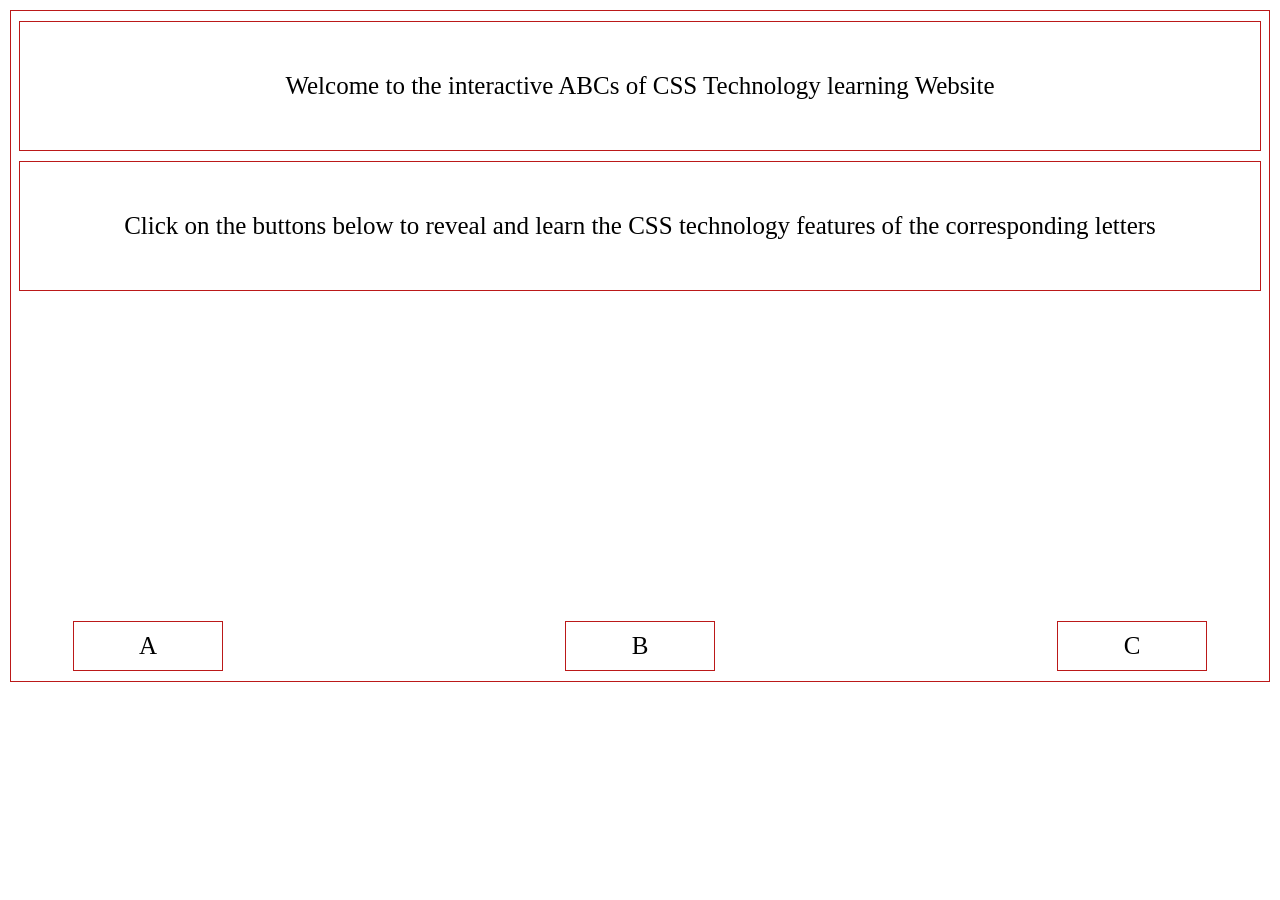
<file: index.html>
<!DOCTYPE html>
<html lang="en">
<head>
    <meta charset="UTF-8">
    <meta name="viewport" content="width=device-width, initial-scale=1.0">
    <title>In class Assignment 2</title>

    <link rel="stylesheet" href="./css/style.css">

    <script src="./js/index.js" defer></script>

</head>
<body>


    <body>
        <p class="title">Welcome to the interactive ABCs of CSS Technology learning Website</p>
        <p class="subtitle">
            Click on the buttons below to reveal and learn the CSS technology features of the corresponding letters
        </p>

        <div class="buttons">
            <div class="a">
                <div id="a-top">
                    <img src="./assets/img/css-letter-a.png" alt=""><button id="hide-a">Hide Result</button>
                </div>
                <button id="a-btn">A</button>
            </div>
            <div class="b">
                <div id="b-top">
                    <img src="./assets/img/css-letter-b.png" alt=""><button id="hide-b">Hide Result</button>
                </div>
                <button id="b-btn">B</button>
            </div>
            <div class="c">
                <div id="c-top">
                    <img src="./assets/img/css-letter-c.png" alt="">
                    <button id="hide-c">Hide Result</button>
                </div>
                <button id="c-btn">C</button>
            </div>
        </div>

    </body>

    
</body>
</html>
</file>
<file: css/style.css>
*{
    margin: 0;
    padding: 0;
    box-sizing: border-box;
    outline: none;
    font-family: 'Times New Roman', Times, serif;
    max-width: 100vw;
}

body {
    border: 1px solid #bb1919;
    display: flex;
    flex-direction: column;
    justify-content: center;
    align-items: center;
    margin: 10px
}

body p {
    margin-top: 10px;
    text-align: center;
    border: 1px solid #bb1919;
    min-width: 97vw;
    max-width: 97vw;
    padding: 50px;
    font-size: 25px;
    font-weight: 500;
    text-wrap: nowrap;
}

.buttons {
    margin-top: 20px;
    display: flex;
    justify-content: center;
    align-items: center;
    margin-bottom: 10px;
    gap: 15vw;
}

.buttons .a, .b, .c {
    display: flex;
    flex-direction: column;
    align-items: center;
}

.buttons #a-btn, #b-btn, #c-btn {
    margin-top: 10px;
    width: 150px;
    height: 50px;
    font-size: 25px;
    border: 1px solid #bb1919;
    background-color: #fff;
    cursor: pointer;
}

.buttons #a-top, #b-top, #c-top {
    display: flex;
    flex-direction: column;
    align-items: center;
    visibility: hidden;
}

.buttons img {
    width: 300px;
    height: 250px;
}

.buttons #a-top button, #b-top button, #c-top button {
    width: 300px;
    height: 50px;
    font-size: 25px;
    border: 1px solid #bb1919;
    background-color: #fff;
    cursor: pointer;
}
</file>
